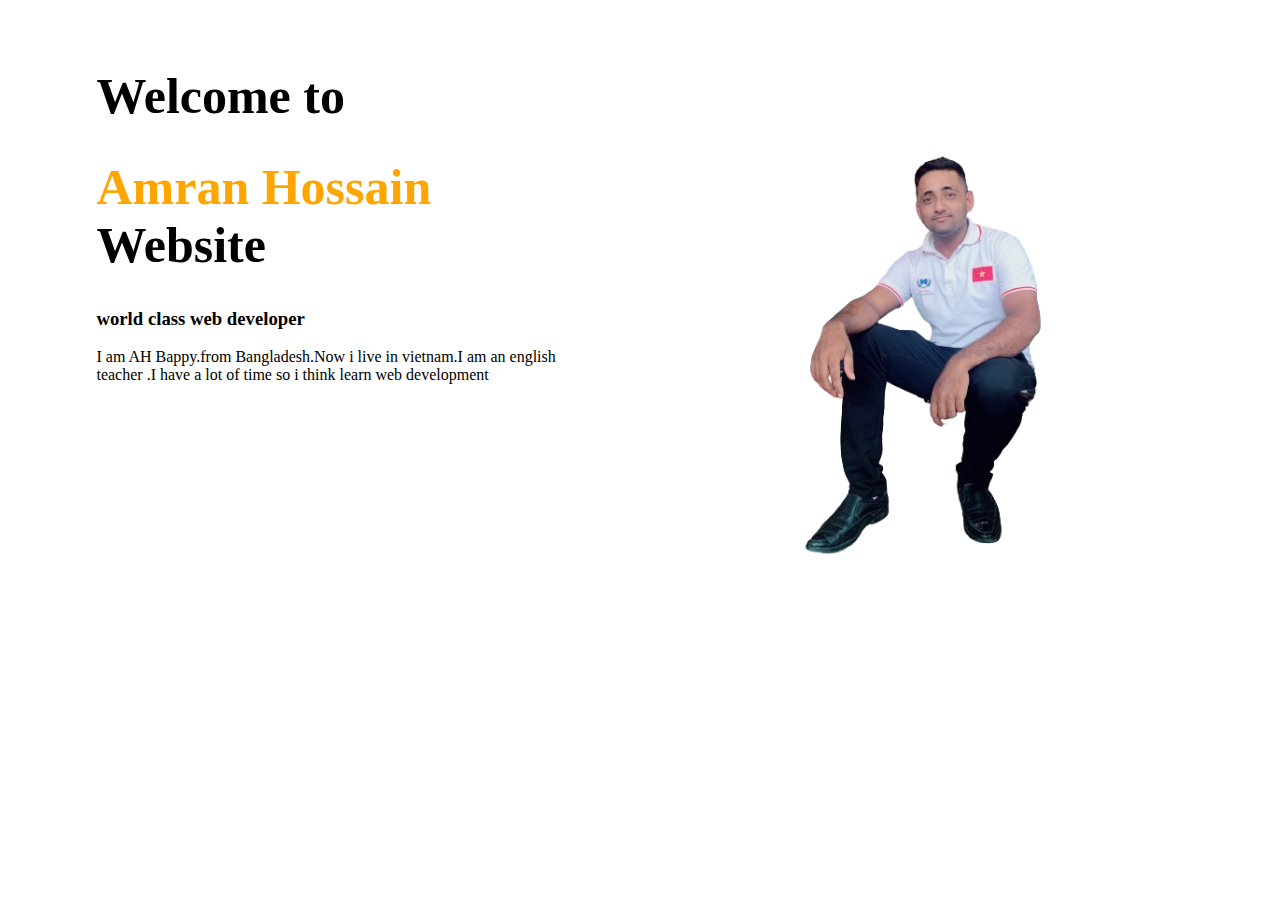
<file: index.html>
<!DOCTYPE html>
<html lang="en">
<head>
<title>Document</title>
<link rel="stylesheet" href="style.css">
</head>
<body>
    <section>
        <div class="half-width">
            <h1>Welcome to</h1>
            <h1><span class="name-highlight">Amran Hossain </span>Website </h1>
            <h3>world class web developer</h3>
            <p>I am AH Bappy.from Bangladesh.Now i live in vietnam.I am an english teacher .I have a lot of  time so i think learn web development</p>
           
        </div>
        <div class="half-width">
            <img src="1019-removebg-preview.png">
        </div>
    </section>
    </body>
</html>
</file>
<file: style.css>
h1{
    font-size: 50px;
}
 .name-highlight{
    color: orange;
 }
 .half-width{
    width:40%;
    float: left;
    margin-left: 5%;
    padding: 2%;
 }
 .half-width img{
    width:80%;

 }
</file>
